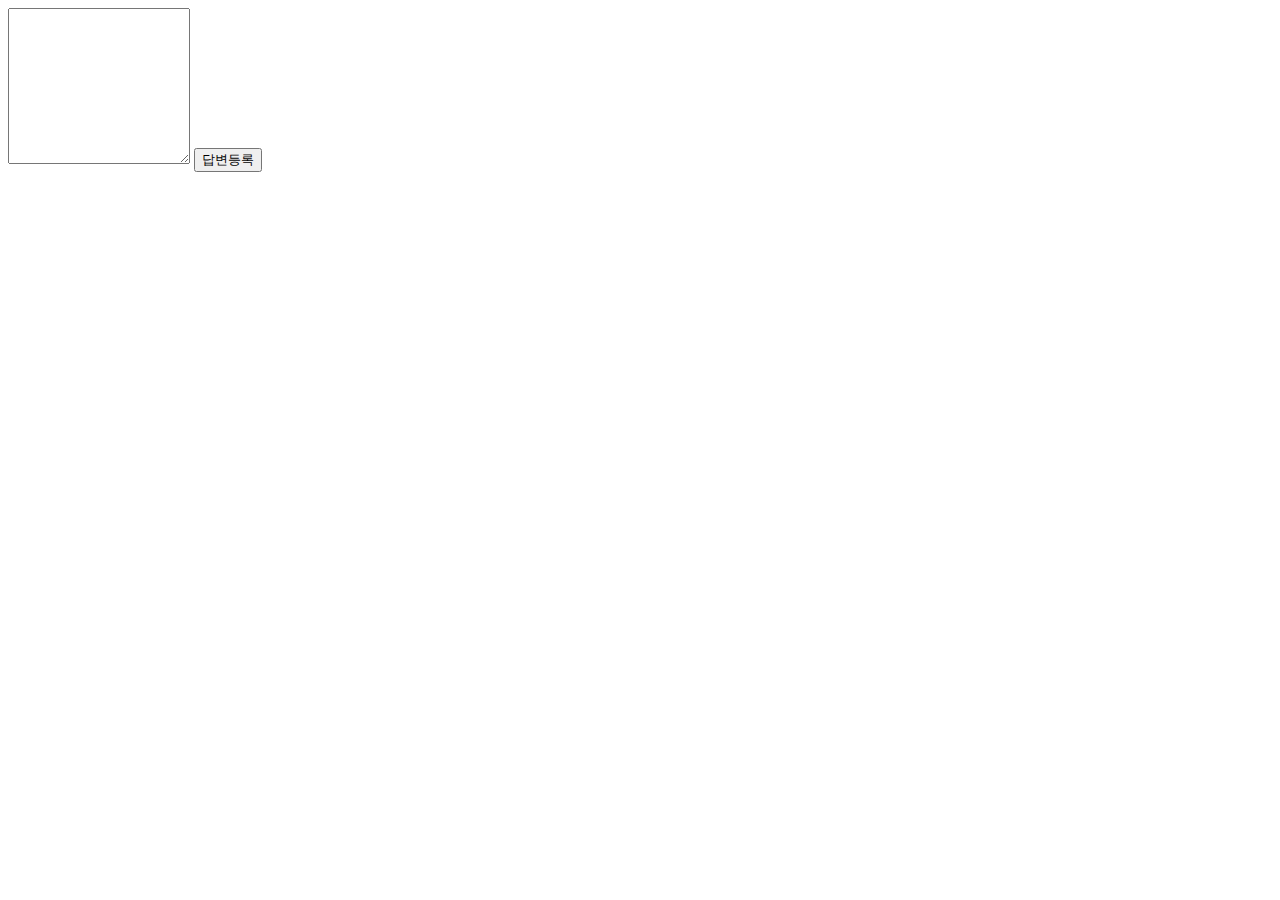
<file: mysite/src/main/resources/templates/question_detail.html>
<html layout:decorate="~{layout}">
	<div layout:fragment="content" class="container my-3">
		<!-- 질문 -->
		<h2 class="border-bottom py-2 text-warning" th:text="${question.subject}"></h2>
		<div class="card my-3">
			<div class="card-body">
				<div class="card-text" style="white-space: pre-line;" th:text="${question.content}"></div>
				<div class="d-flex justify-content-end">
					<div class="badge bg-info text-dark p-2  my-2">
						<div th:text="${#temporals.format(question.createDate, 'yyyy-MM-dd HH:mm')}" class="text-white">
						</div>
					</div>
				</div>
			</div>
		</div>
		<!-- 답변의 갯수 표시 -->
		<h5 class="border-bottom my-3 py-2" th:text="|${#lists.size(question.answerList)}개의 답변이 있습니다.|"></h5>
		<!-- 답변 반복 시작 -->
		<div class="card my-3" th:each="answer : ${question.answerList}">
			<div class="card-body">
				<div class="card-text" style="white-space: pre-line;" th:text="${answer.content}"></div>
				<div class="d-flex justify-content-end">
					<div class="badge bg-info text-dark p-2 my-2">
						<div th:text="${#temporals.format(answer.createDate, 'yyyy-MM-dd HH:mm')}" class="text-white"></div>
					</div>
				</div>
			</div>
		</div>
		<!-- 답변 반복 끝  -->
		<!-- 답변 작성 -->
		<form th:action="@{|/answer/create/${question.id}|}" method="post" class="my-3">
			<textarea name="content" id="content" rows="10" class="form-control"></textarea>
			<input type="submit" value="답변등록" class="btn btn-info my-2">
		</form>
	</div>
</html>
</file>
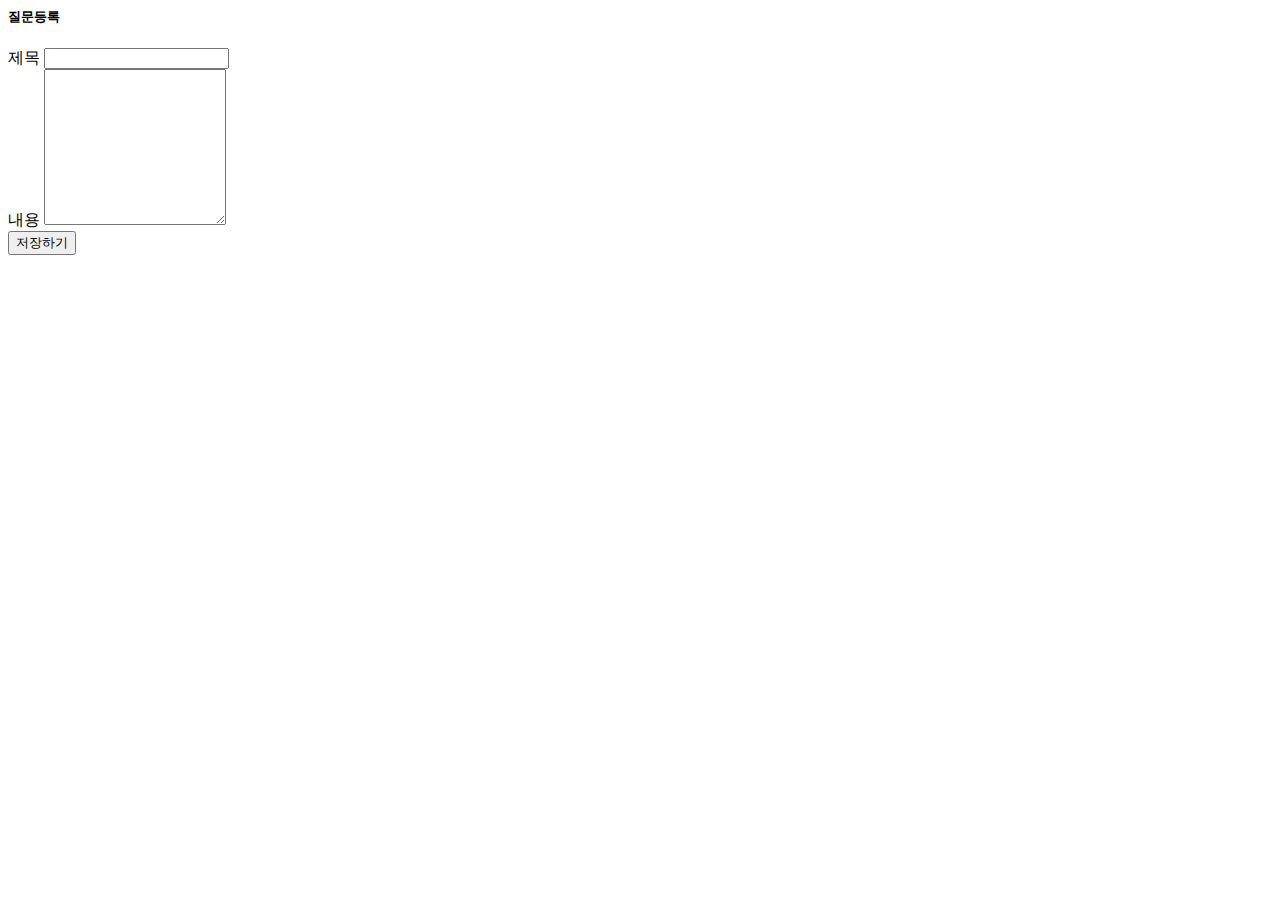
<file: mysite/src/main/resources/templates/question_form.html>
<html layout:decorate="~{layout}">
	<div layout:fragment="content" class="container">
	    <h5 class="my-3 border-bottom pb-2">질문등록</h5>
	    <form th:action="@{/question/create}" th:object="${questionForm}" method="post">
	        <div class="alert alert-danger" role="alert" th:if="${#fields.hasAnyErrors()}">
	            <div th:each="err : ${#fields.allErrors()}" th:text="${err}" />
	        </div>
	        <div class="mb-3">
	            <label for="subject" class="form-label">제목</label>
	            <input type="text" name="subject" id="subject" class="form-control">
	        </div>
	        <div class="mb-3">
	            <label for="content" class="form-label">내용</label>
	            <textarea name="content" id="content" class="form-control" rows="10"></textarea>
	        </div>
	        <input type="submit" value="저장하기" class="btn btn-info my-2">
	    </form>
	</div>
</html>
</file>
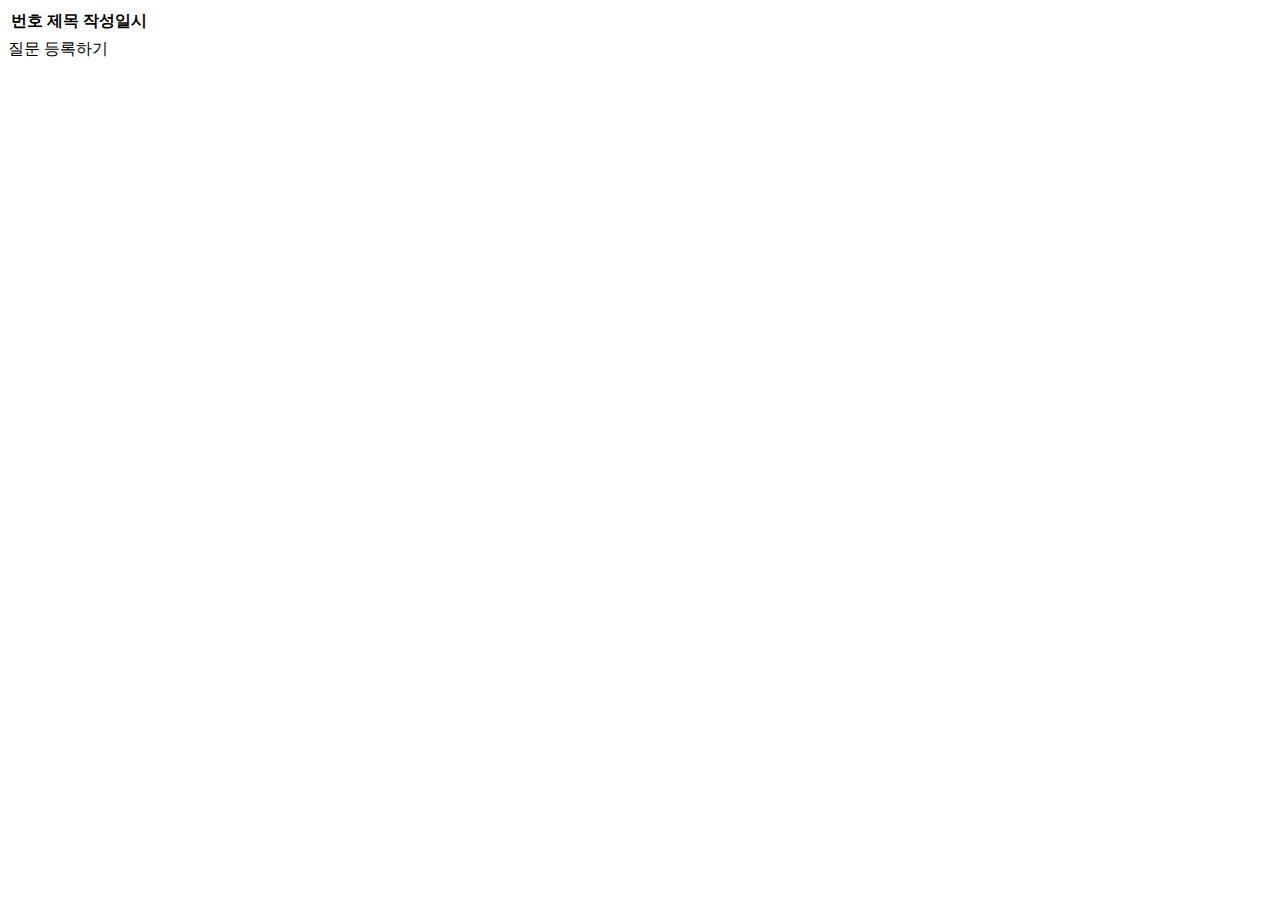
<file: mysite/src/main/resources/templates/question_list.html>
<html layout:decorate="~{layout}">
	<div layout:fragment="content" class="container my-3">
		<table class="table">
			<thead class="table-warning">
				<tr class="text-secondary">
					<th>번호</th>
					<th>제목</th>
					<th>작성일시</th>
				</tr>
			</thead>
			<tbody>
				<tr th:each="question, loop : ${questionList}">
					<td th:text="${loop.count}"></td>
					<td>
						<a th:href="@{|/question/detail/${question.id}|}" th:text="${question.subject}"
							class="text-warning"></a>
					</td>
					<td th:text="${#temporals.format(question.createDate, 'yyyy-MM-dd HH:mm')}"></td>
				</tr>
			</tbody>
		</table>
		<a th:href="@{/question/create}" class="btn btn-warning text-white">질문 등록하기</a>

	</div>
</html>
</file>
